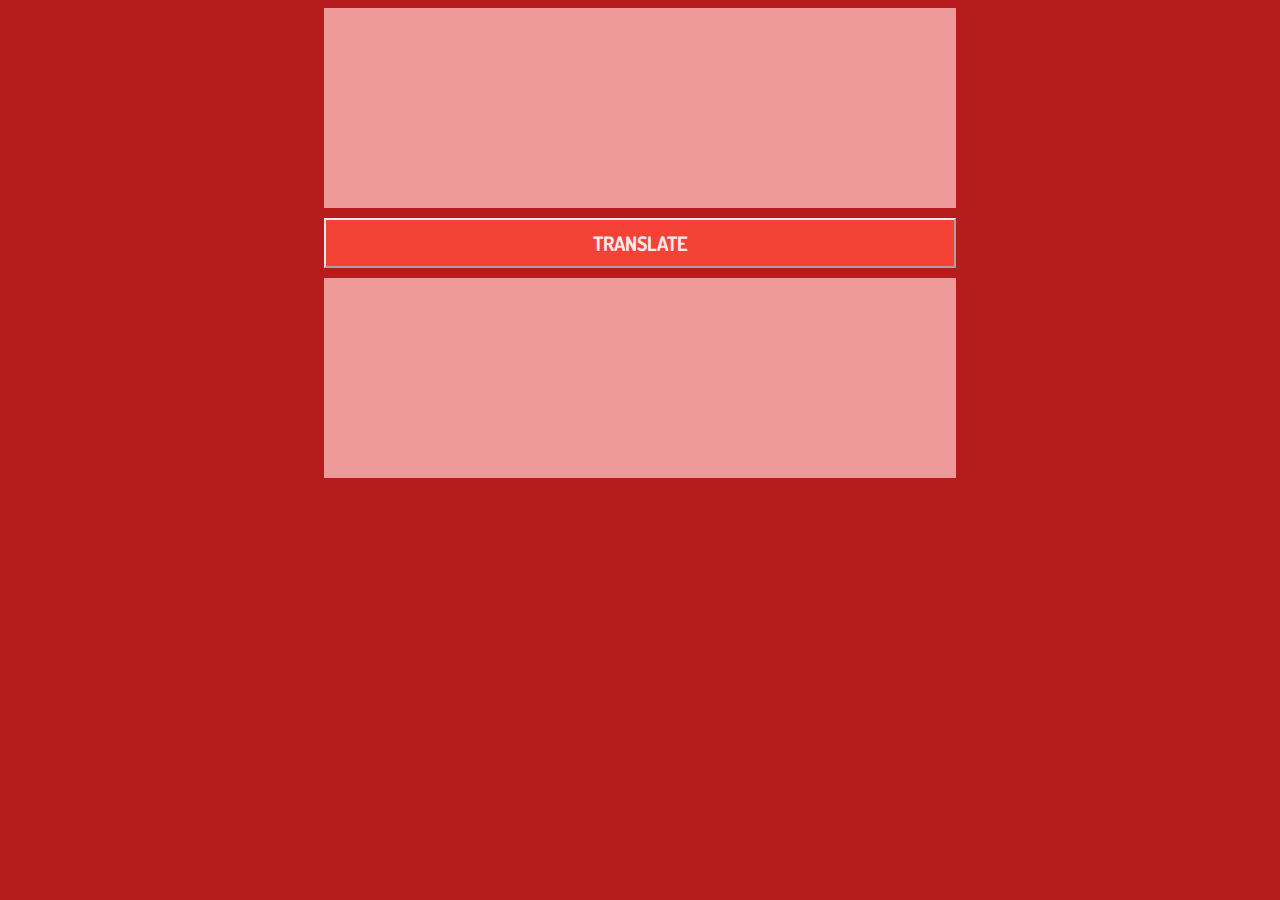
<file: index.html>
<!DOCTYPE html>
<html lang="en">
	<head>
		<title>Translator</title>
		<link rel="stylesheet" type="text/css" href="styles.css">
	</head>
	<body>
		<textarea id="input" class="box"></textarea>
		<div class="button-container">
			<button id="translate">Translate</button>
		</div>
		<div id="output" class="box"></div>
	</body>
</html>
</file>
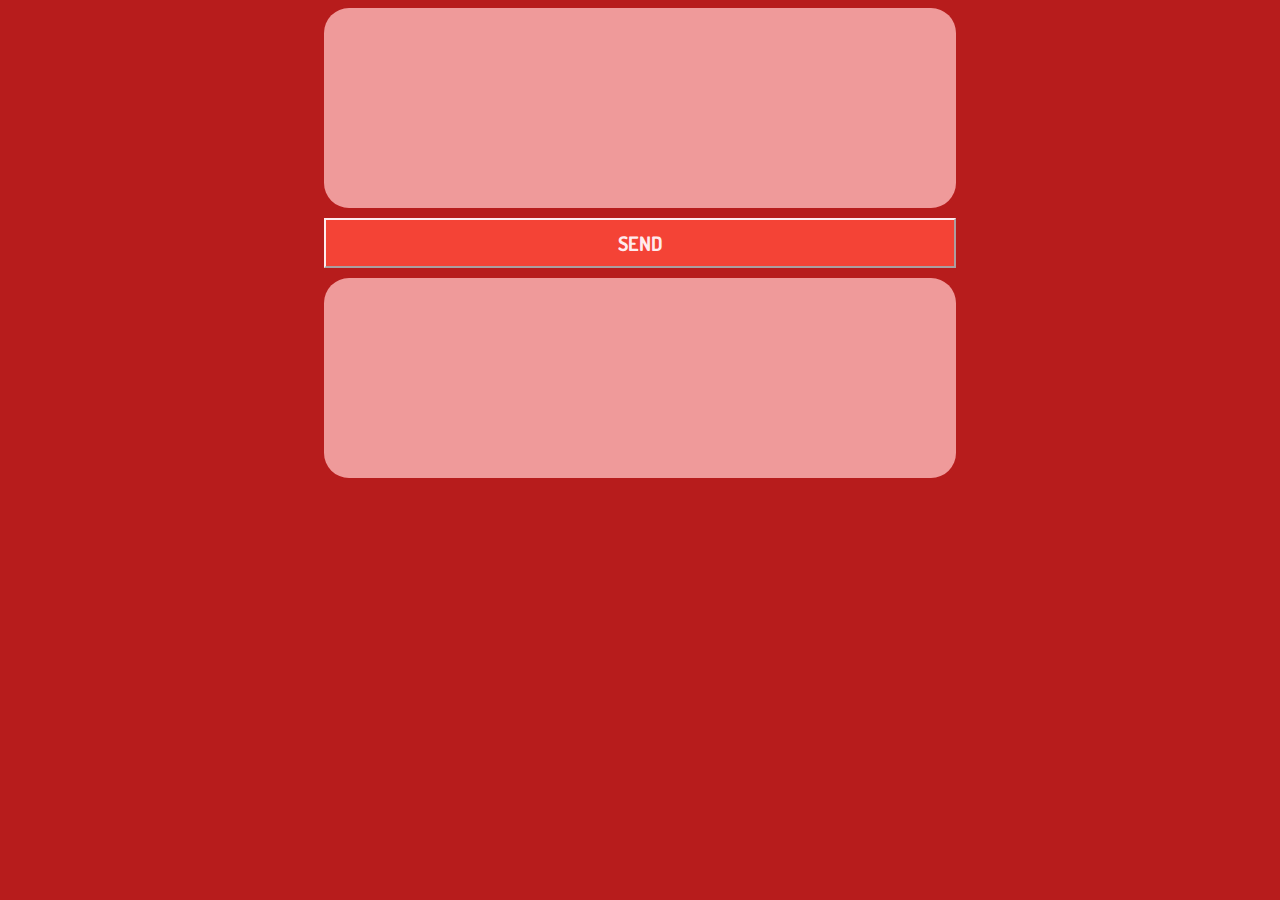
<file: templates/index.html>
<!DOCTYPE html>
<html lang="en">
	<head>
		<title>Texter</title>
		<link rel="stylesheet" type="text/css" href="/static/css/styles.css">
	</head>
	<body>
		<form action="/sms" method="POST">
			<textarea name="Body" id="input" class="box"></textarea>
			<div class="button-container">
				<button type="submit" id="translate">Send</button>
			</div>
			<div id="output" class="box"></div>
		</form>
	</body>
</html>
</file>
<file: styles.css>
@import url(https://fonts.googleapis.com/css?family=Dosis);
*{
	-webkit-box-sizing: border-box;
	-moz-box-sizing: border-box;
	box-sizing: border-box;
}
body{
	background: #B71C1C;
}

.box{
	display: block;
	width: 50%;
	height: 200px;
	background: #EF9A9A;
	border: 0;
	margin: 0 auto;
	font-size: 20px;
	padding: 13px;
}

#translate{
	width: 100%;
	height: 50px;
	background: #F44336;
	color: #FFEBEE;
	border: 1;
	border-color: #FFEBEE;
	cursor: pointer;
	padding: auto;
	text-transform: uppercase;
	font-family: Dosis;
	font-weight: bold;
	font-size: 20px;
	outline: none;
}
#translate:hover{
	background: #FFCDD2;
	color: #212121;
	border-color: #212121;
}

.button-container{
	width: 50%;
	margin: 10px auto;
}

#input{
	resize: none;
	outline: none;
}
</file>
<file: static/css/styles.css>
@import url(https://fonts.googleapis.com/css?family=Dosis);
*{
	-webkit-box-sizing: border-box;
	-moz-box-sizing: border-box;
	box-sizing: border-box;
}

::selection{
	background: #B71C1C;
	color: #FFEBEE;
}
body{
	background: #B71C1C;
}

.box{
	display: block;
	width: 50%;
	height: 200px;
	background: #EF9A9A;
	border-radius: 25px;
	border: 0;
	margin: 0 auto;
	font-size: 20px;
	padding: 13px;
}

#translate{
	width: 100%;
	height: 50px;
	background: #F44336;
	color: #FFEBEE;
	border: 1;
	border-color: #FFEBEE;
	cursor: pointer;
	padding: auto;
	text-transform: uppercase;
	font-family: Dosis;
	font-weight: bold;
	font-size: 20px;
	outline: none;
}
#translate:hover{
	background: #FFCDD2;
	color: #212121;
	border-color: #212121;
}

.button-container{
	width: 50%;
	margin: 10px auto;
}

#input{
	resize: none;
	outline: none;
}
</file>
